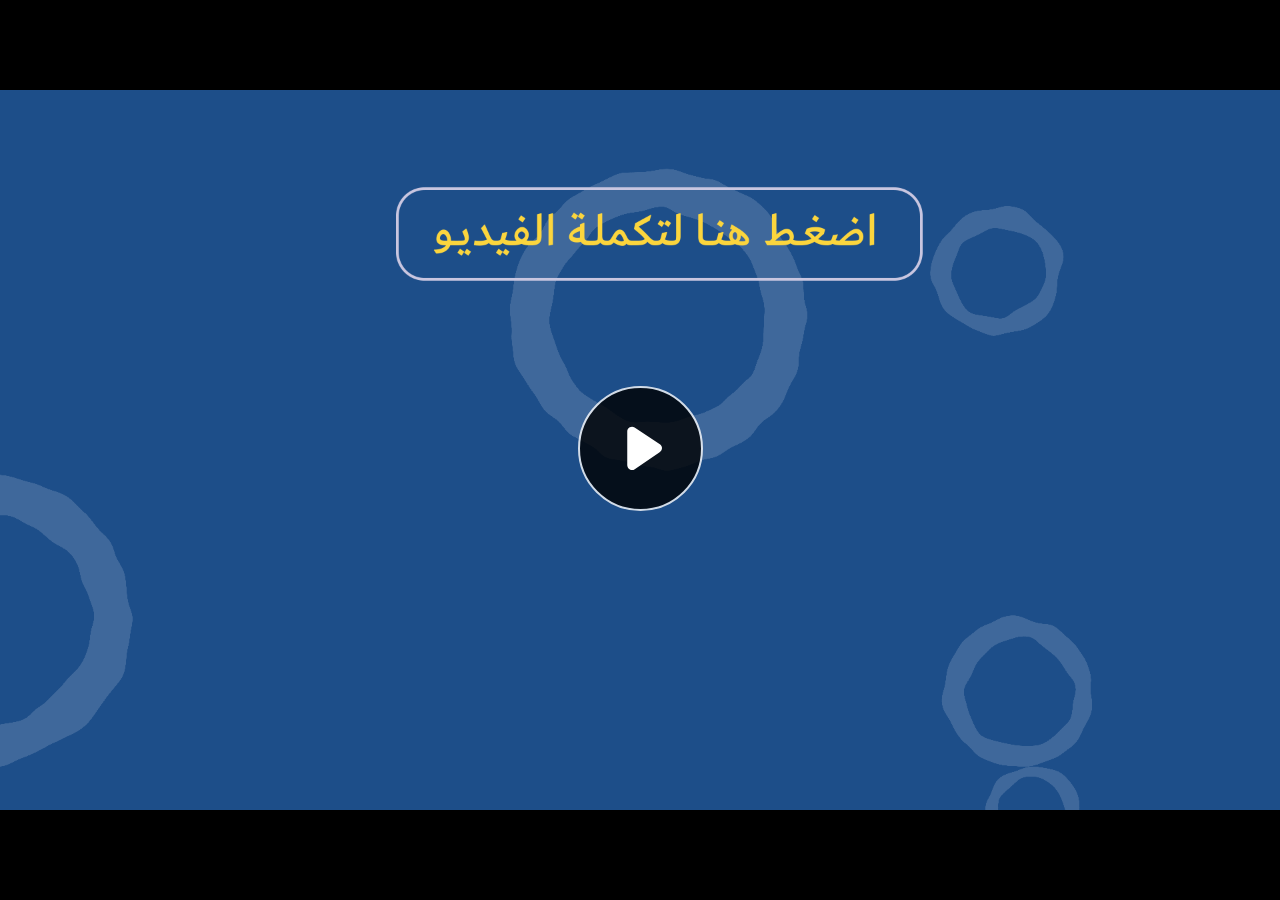
<file: index.html>
﻿<!doctype html>
<html lang="en-US">
<head>
  <meta charset="utf-8">
  <!-- Created using Storyline 360 - http://www.articulate.com  -->
  <!-- version: 3.77.30587.0 -->
  <title>EG.G12.EPHY.UA.T4.S3.2</title>
  <meta http-equiv="x-ua-compatible" content="IE=edge"/>
  <meta name="viewport" content="width=device-width,initial-scale=1,user-scalable=no,shrink-to-fit=no,minimal-ui"/>
  <meta name="apple-mobile-web-app-capable" content="yes"/>
  <style>
    html, body { height: 100%; padding: 0; margin: 0 }
    #app { height: 100%; width: 100%; }
  </style>

  <script>
    window.DS = {};
    window.globals = {
      DATA_PATH_BASE: '',
      HAS_FRAME: true,
      HAS_SLIDE: true,

      lmsPresent: false,
      tinCanPresent: false,
      cmi5Present: false,
      aoSupport: false,
      scale: 'noscale',
      captureRc: false,
      browserSize: 'optimal',
      bgColor: '#282828',
      features: 'AccessibleVideo,ConnectionMessages,DropIn1,DropIn2,FullScreenToggle,LayerPresentAsDialog,MultipleQuizTracking,PlayerSpeedControl,StreamingVideo,UpdatedThemeEditor,UseAudioElement,VideoSync',
      themeName: 'unified',
      preloaderColor: '#FFFFFF',
      suppressAnalytics: false,
      productChannel: 'stable',
      publishSource: 'storyline',
      aid: 'aid|5ff8f478-fa2e-4eea-bc94-3aef37e8aca6',
      cid: 'fa3e609a-e48a-4b1d-9262-ae1dcd421d5b',
      playerVersion: '3.77.30587.0',
      publishTimestamp: '2024-02-21T16:42:28.3071920Z',
      maxIosVideoElements: 10,
      connectionSettings: { message: 'You%20are%20offline.%20Trying%20to%20reconnect...', useDarkTheme: false, mode: 'disabled' },

      
      parseParams: function(qs) {
        if (window.globals.parsedParams != null) {
          return window.globals.parsedParams;
        }
        qs = (qs || window.location.search.substr(1)).split('+').join(' ');
        var params = {},
            tokens,
            re = /[?&]?([^=]+)=([^&]*)/g;

        while (tokens = re.exec(qs)) {
          params[decodeURIComponent(tokens[1]).trim()] =
            decodeURIComponent(tokens[2]).trim();
        }
        window.globals.parsedParams = params;
        return params;
      }

    };
  </script>
  <script>
    var isIe11 = ('ActiveXObject' in window || window.MSBlobBuilder != null)
      && window.msCrypto != null && !window.ActiveXObject;
    if (isIe11) {
      window.globals.unsupportedBrowser = true;
      document.write(atob('[base64]'));
    }
  </script>
  
  <script>window.THREE = { };</script>
  
</head>
<body style="background: #282828" class="cs-HTML theme-unified">
  <!-- 360 -->
  <script>!function(){var e,i=/iPhone/i,o=/iPod/i,n=/iPad/i,t=/\biOS-universal(?:.+)Mac\b/i,r=/\bAndroid(?:.+)Mobile\b/i,a=/Android/i,d=/(?:SD4930UR|\bSilk(?:.+)Mobile\b)/i,p=/Silk/i,l=/Windows Phone/i,u=/\bWindows(?:.+)ARM\b/i,b=/BlackBerry/i,s=/BB10/i,c=/Opera Mini/i,f=/\b(CriOS|Chrome)(?:.+)Mobile/i,h=/Mobile(?:.+)Firefox\b/i,v=function(e){return void 0!==e&&"MacIntel"===e.platform&&"number"==typeof e.maxTouchPoints&&e.maxTouchPoints>1&&"undefined"==typeof MSStream};e=function(e){var m={userAgent:"",platform:"",maxTouchPoints:0};e||"undefined"==typeof navigator?"string"==typeof e?m.userAgent=e:e&&e.userAgent&&(m={userAgent:e.userAgent,platform:e.platform,maxTouchPoints:e.maxTouchPoints||0}):m={userAgent:navigator.userAgent,platform:navigator.platform,maxTouchPoints:navigator.maxTouchPoints||0};var g=m.userAgent,y=g.split("[FBAN");void 0!==y[1]&&(g=y[0]),void 0!==(y=g.split("Twitter"))[1]&&(g=y[0]);var A=function(e){return function(i){return i.test(e)}}(g),w={apple:{phone:A(i)&&!A(l),ipod:A(o),tablet:!A(i)&&(A(n)||v(m))&&!A(l),universal:A(t),device:(A(i)||A(o)||A(n)||A(t)||v(m))&&!A(l)},amazon:{phone:A(d),tablet:!A(d)&&A(p),device:A(d)||A(p)},android:{phone:!A(l)&&A(d)||!A(l)&&A(r),tablet:!A(l)&&!A(d)&&!A(r)&&(A(p)||A(a)),device:!A(l)&&(A(d)||A(p)||A(r)||A(a))||A(/\bokhttp\b/i)},windows:{phone:A(l),tablet:A(u),device:A(l)||A(u)},other:{blackberry:A(b),blackberry10:A(s),opera:A(c),firefox:A(h),chrome:A(f),device:A(b)||A(s)||A(c)||A(h)||A(f)},any:!1,phone:!1,tablet:!1};return w.any=w.apple.device||w.android.device||w.windows.device||w.other.device,w.phone=w.apple.phone||w.android.phone||w.windows.phone,w.tablet=w.apple.tablet||w.android.tablet||w.windows.tablet,w}(),"object"==typeof exports&&"undefined"!=typeof module?module.exports=e:"function"==typeof define&&define.amd?define((function(){return e})):this.isMobile=e}();
    window.isMobile.apple.tablet = window.isMobile.apple.tablet ||
      (navigator.platform === 'MacIntel' && navigator.maxTouchPoints > 1);
    window.isMobile.apple.device = window.isMobile.apple.device || window.isMobile.apple.tablet;
    window.isMobile.tablet = window.isMobile.tablet || window.isMobile.apple.tablet;
    window.isMobile.any = window.isMobile.any || window.isMobile.apple.tablet;
  </script>

  <div id="focus-sink" tabindex="-1"></div>

  <div id="preso"></div>
  <script>
    (function() {

      var classTypes = [ 'desktop', 'mobile', 'phone', 'tablet' ];

      var addDeviceClasses = function(prefix, testObj) {
        var curr, i;
        for (i = 0; i < classTypes.length; i++) {
          curr = classTypes[i];
          if (testObj[curr]) {
            document.body.classList.add(prefix + curr);
          }
        }
      };

      var params = window.globals.parseParams(),
          isDevicePreview = params.devicepreview === '1',
          isPhoneOverride = params.deviceType === 'phone' || (isDevicePreview && params.phone == '1'),
          isTabletOverride = (params.deviceType === 'tablet' || isDevicePreview) && !isPhoneOverride,
          isMobileOverride = isPhoneOverride || isTabletOverride;

      var deviceView = {
        desktop: !window.isMobile.any && !isMobileOverride,
        mobile: window.isMobile.any || isMobileOverride,
        phone: isPhoneOverride || (window.isMobile.phone && !isTabletOverride),
        tablet: isTabletOverride || window.isMobile.tablet
      };

      window.globals.deviceView = deviceView;
      window.isMobile.desktop = !window.isMobile.any;
      window.isMobile.mobile = window.isMobile.any;

      addDeviceClasses('view-', deviceView);

    })();
  </script>
  
  <script src='story_content/user.js' type=text/javascript></script>
  <div class="slide-loader"></div>

  <script>
    var doc = document, loader = doc.body.querySelector('.slide-loader'); [ 1, 2, 3 ].forEach(function(n) { var d = doc.createElement('div'); d.style.backgroundColor = window.globals.preloaderColor; d.classList.add('mobile-loader-dot'); d.classList.add('dot' + n); loader.appendChild(d); });
  </script>

  <div class="mobile-load-title-overlay" style="display: none">
    <div class="mobile-load-title">EG.G12.EPHY.UA.T4.S3.2</div>
  </div>

  <div class="mobile-chrome-warning"></div>

  
<style>
  .warn-connection-dialog {
    display: none;
    background: transparent;
    pointer-events: none;
    position: fixed;
    left: 0;
    top: 0;
    width: 100%;
    height: 100%;
    z-index: 999;
  }

  .warn-connection-content {
    border-radius: 4px;
    background: white;
    border: 1px solid #E7E7E7;
    color: #333333;
    box-shadow: 0 2px 4px rgba(0, 0, 0, 0.25);
    transition: all 150ms ease-out;
    position: absolute;
    white-space: nowrap;
  }

  .view-phone.is-landscape .warn-connection-content {
    left: 23px;
    bottom: 23px;
  }

  .view-tablet.is-landscape .warn-connection-content {
    left: 50%;
    top: 20px;
    transform: translateX(-50%);
  }

  .is-portrait .warn-connection-content {
    transform: translate(-50%, calc(-100% - 15px));
  }

  .warn-connection-content p {
    display: inline-block;
    margin: 0 8px 0 0;
    line-height: 33px;
    font-size: 11px;
  }

  .warn-connection-content svg {
    position: relative;
    vertical-align: middle;
    margin: 0 2px 2px 8px;
  }

  .view-desktop .warn-connection-content {
    left: 1.5em;
    bottom: 1.5em;
  }

  .view-desktop .warn-connection-content p {
    font-size: 1.1em;
  }

  .is-offline .warn-connection-dialog {
    display: block;
  }

  .is-offline .cs-panel * {
    pointer-events: none !important;
  }

  .is-offline .cs-panel {
    pointer-events: all !important;
  }

  .is-offline #nav-controls * {
    pointer-events: none !important;
  }

  .is-offline #nav-controls {
    pointer-events: all !important;
  }
</style>

<div class="warn-connection-dialog">
  <div class="warn-connection-content">
    <svg width="17" height="15" viewBox="0 0 17 15" xmlns="http://www.w3.org/2000/svg">
      <path fill="#8F0000" stroke="white" d="M16.07,12.98 L15.88,12.23 L9.51,1.21 C8.97,0.26,7.6,0.26,7.06,1.21 L0.69,12.23 C0.15,13.16,0.81,14.36,1.91,14.36 H14.65 C15.47,14.36,16.05,13.7,16.07,12.98 Z"/>
      <path fill="white" stroke="white" d="M8.58,5.5 C8.35,5.28,8.5,5.35,8.21,5.32 C8.09,5.35,7.97,5.49,7.96,5.67 C7.97,5.79,7.98,5.92,7.98,6.04 L7.98,6.04 C7.99,6.17,8,6.31,8.01,6.43 L8.01,6.44 C8.03,6.92,8.06,7.41,8.09,7.9 L8.09,7.9 C8.12,8.39,8.14,8.88,8.17,9.37 C8.17,9.39,8.18,9.42,8.2,9.44 C8.23,9.46,8.25,9.47,8.28,9.47 C8.31,9.47,8.34,9.46,8.35,9.44 C8.37,9.43,8.38,9.4,8.39,9.35 L8.39,9.34 C8.39,9.24,8.4,9.15,8.4,9.05 L8.4,9.05 C8.41,8.96,8.41,8.86,8.42,8.75 C8.43,8.44,8.45,8.12,8.47,7.81 L8.47,7.81 C8.49,7.49,8.51,7.18,8.53,6.87 C8.55,6.46,8.56,6.05,8.59,5.64 L8.6,5.62 C8.6,5.57,8.59,5.53,8.58,5.5 L8.21,5.32 Z"/>
      <circle fill="white" stroke="white" cx="8.3" cy="11.35" r="0.3"/>
    </svg>
    <p>You are offline. Trying to reconnect...</p>
  </div>
</div>

<script>
  (function() {
    window.DS.connection = {
      warningShown: false,
      assets: {},
      loadingAssetGroup: false,
      retryDelay: 500
    };

    var connectionSettings = window.globals.connectionSettings || {};

    // The `window.globals.features` variable must be set in `webpack.dev.config` when testing locally - it is not enough
    // to have it in the data - but it must be set there as well.
    var useConnectionMessages = window.AbortController != null &&
      window.location.protocol != 'file:' &&
      window.globals.features.indexOf('ConnectionMessages') != -1 &&
      connectionSettings.mode === 'normal';

    window.DS.connection.useConnectionMessages = useConnectionMessages

    var assetCount = 0;
    var checkLoadedId;


    if (useConnectionMessages && connectionSettings != null) {
      var contentEl = document.querySelector('.warn-connection-content');
      var messageEl = contentEl.querySelector('p')

      if (connectionSettings.useDarkTheme) {
        contentEl.style.borderColor = '#BABBBA';
        contentEl.style.backgroundColor = '#282828';
        contentEl.style.color = '#FFFFFF';
      }

      if (connectionSettings.message != null) {
        messageEl.textContent = window.decodeURIComponent(connectionSettings.message);
      }
    }

    function checkAssetsReady() {
      for (var i in DS.connection.assets) {
        if (!DS.connection.assets[i].success) {
          return false;
        }
      }
      return true;
    }

    function stopAssetGroup() {
      if (!useConnectionMessages) { return; }

      assetCount = 0;

      DS.connection.oldAssetGroup = DS.connection.assets;
      DS.connection.assets = {};
      DS.connection.loadingAssetGroup = false;
      clearInterval(checkLoadedId);
    }

    function startAssetGroup() {
      if (!useConnectionMessages) { return; }
      var ticks = 0;
      clearInterval(checkLoadedId);
      checkLoadedId = setInterval(function() {
        var loaded = 0;
        if (assetCount === 0 && loaded === 0) {
          clearInterval(checkLoadedId);
          return;
        }

        for (var i in DS.connection.assets) {
          if (DS.connection.assets[i].success) {
            loaded++;
          }
        }

        if (assetCount === loaded && checkAssetsReady()) {
          for (var i in DS.connection.assets) {
            if (DS.connection.assets[i].action) {
              DS.connection.assets[i].action();
            }
          }
          hideWarning();
          stopAssetGroup();
        }
      }, 100)
    }

    function requiredAsset(url, action, retry, type) {
      if (!useConnectionMessages) { return; }
      if (DS.connection.assets[url]) { return; }

      DS.connection.assets[url] = {
        success: false, action: action, retry: retry, type: type
      };
      assetCount = Object.keys(DS.connection.assets).length;
      if (!DS.connection.loadingAssetGroup) {
        startAssetGroup();
      }
      DS.connection.loadingAssetGroup = true;
    }

    function assetLoaded(url) {
      if (!useConnectionMessages) { return; }
      if (DS.connection.assets[url]) {
        DS.connection.assets[url].success = true;
      }
    }

    function assetFailed(url) {
      if (!useConnectionMessages) { return; }
      if (!DS.connection.assets[url]) {
        if (/\.js$/.test(url) && url.indexOf('transcripts') === -1) {
          setTimeout(function() {
            if (DS.connection.lastSlideLoaded != null) {
              DS.connection.lastSlideLoaded();
            }
          }, DS.connection.retryDelay);
        }
        return;
      }
      if (!DS.connection.warningShown) { showWarning(); }
      if (DS.connection.assets[url].retry) {
        setTimeout(function() {
          if (!DS.connection.assets[url].success) {
            DS.connection.assets[url].retry()
          }
        }, DS.connection.retryDelay);
      }
    }

    function hideWarning() {
      document.body.classList.remove('is-offline');
      DS.connection.warningShown = false;
    }
    DS.connection.hideWarning = hideWarning

    function showWarning(btn) {
      document.body.classList.add('is-offline')
      DS.connection.warningShown = true;
      updateWarningPosition();
    }

    function updateWarningPosition() {
      if (!DS.connection.warningShown) {
        return;
      }

      var isPortrait = document.body.classList.contains('is-portrait');
      var warningEl = document.querySelector('.warn-connection-content');

      if (isPortrait) {
        var slide = document.querySelector('.primary-slide');
        var slideRect = slide.getBoundingClientRect();

        warningEl.style.top = `${slideRect.top}px`
        warningEl.style.left = `${slideRect.left + slideRect.width / 2}px`
      } else {
        warningEl.style.top = null;
        warningEl.style.left = null;
      }

      window.requestAnimationFrame(updateWarningPosition);
    }

    // these will all be noops if the feature flag isn't set in
    // the data and `window.globals.features`
    DS.connection.requiredAsset = requiredAsset;
    DS.connection.assetLoaded = assetLoaded;
    DS.connection.assetFailed = assetFailed;
    DS.connection.stopAssetGroup = stopAssetGroup;
    DS.connection.startAssetGroup = startAssetGroup;
  })();
</script>


  <script>
    
    if (window.autoSpider && window.vInterfaceObject) {
      document.querySelector('.mobile-load-title-overlay').style.display = 'none';
    }
  </script>

  

  <link rel="stylesheet" href="html5/data/css/output.min.css" data-noprefix/>
</body>
<script src="html5/lib/scripts/bootstrapper.min.js"></script>
</html>
</file>
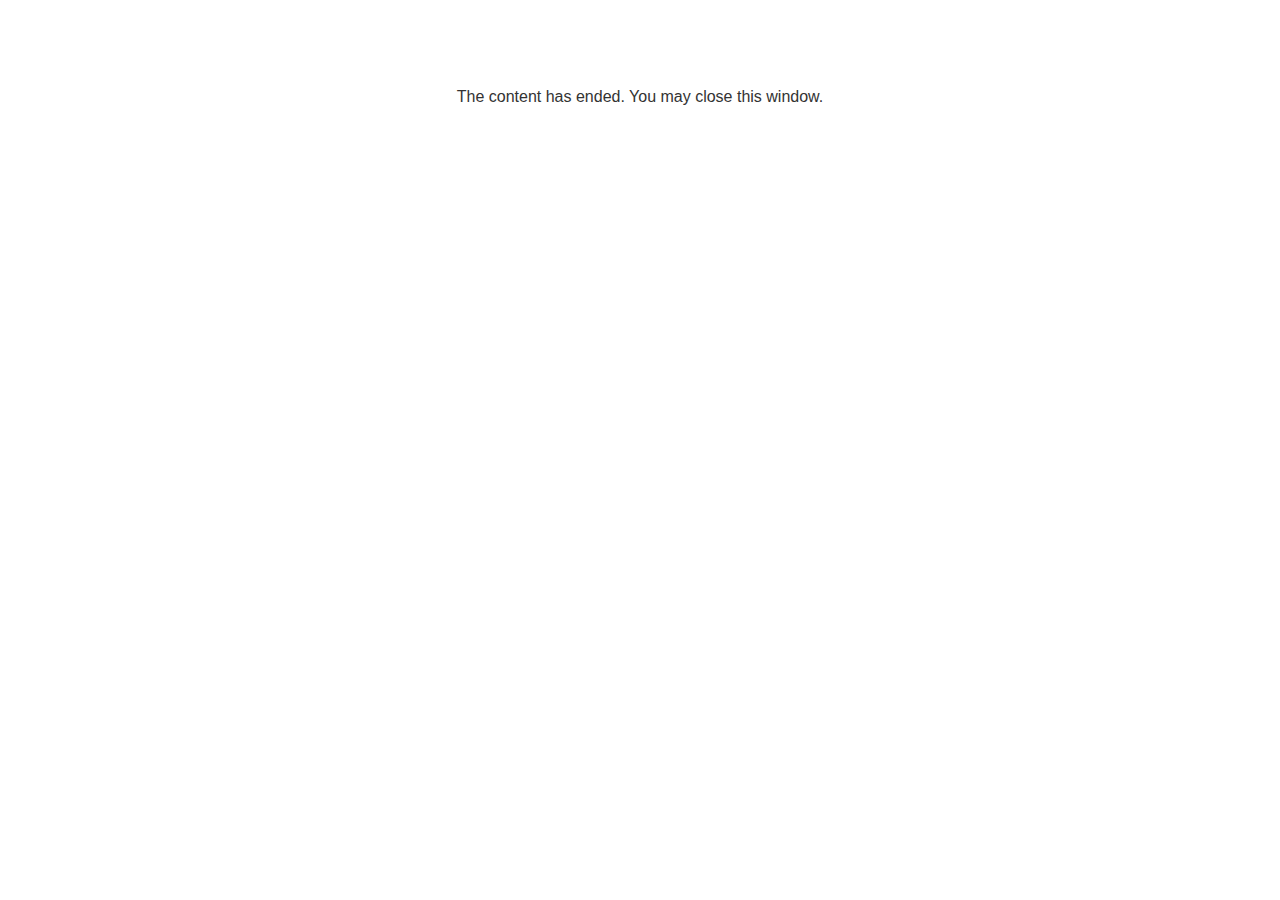
<file: lms/goodbye.html>
<!doctype html>
<html>
<body style="background-color: #ffffff;">

<p role="alert" style="color: #333333;font-family: Lato, articulate, tahoma, arial;font-size: medium;text-align: center;">
<br><br><br><br>
The content has ended. You may close this window.
</p>

</body>
</html>
</file>
<file: html5/data/css/output.min.css>
@font-face {
  font-family: 'LatoBold Charset1_ Bold15D52CD9';
  src: url('[data-uri]');
  font-style: normal;
  font-weight: normal;
}
@font-face {
  font-family: 'Lato Charset1_ 5gPxGtCAC8D94AAB';
  src: url('[data-uri]');
  font-style: normal;
  font-weight: normal;
}
@font-face {
  font-family: 'Dubai Charset1_ 6O3jRPC91D32CF2';
  src: url('[data-uri]');
  font-style: normal;
  font-weight: normal;
}
@font-face {
  font-family: 'Dubai Medium Charset1_ 675AFE64';
  src: url('[data-uri]');
  font-style: normal;
  font-weight: normal;
}
@font-face {
  font-family: 'DubaiBold Charset1_Bold3F41C106';
  src: url('[data-uri]');
  font-style: normal;
  font-weight: normal;
}
@font-face {
  font-family: 'Dubai Charset0_v8wz5Y8k741D6E07';
  src: url('[data-uri]');
  font-style: normal;
  font-weight: normal;
}
@font-face {
  font-family: 'Dubai Medium Charset0_v389EBE1D';
  src: url('[data-uri]');
  font-style: normal;
  font-weight: normal;
}
@font-face {
  font-family: 'DubaiBold Charset0_BoldD2773439';
  src: url('[data-uri]');
  font-style: normal;
  font-weight: normal;
}
.cs-HTML {
  background: rgba(40, 40, 40, 1);
}
.cs-npnxnanbnsnfns00000000001 .cs-infopanel  {
  box-shadow: 0 1px 0 rgba(0, 0, 0, 0);
  background: rgba(255, 255, 255, 1);
}
.cs-npnxnanbnsnfns00000000001 .cs-infopanel .cs-link {
  color: rgba(186, 187, 186, 1);
}
.cs-npnxnanbnsnfns00000000001 .cs-infopanel .cs-link:hover {
  color: rgba(255, 255, 255, 1);
}
.cs-npnxnanbnsnfns00000000001 .cs-infopanel .cs-name {
  color: rgba(68, 68, 68, 1);
}
.cs-npnxnanbnsnfns00000000001 .cs-infopanel .cs-title {
  color: rgba(153, 153, 153, 1);
}
.cs-npnxnanbnsnfns00000000001 .cs-infopanelpopup  {
  box-shadow: 0 1px 0 rgba(0, 0, 0, 0);
  background: rgba(0, 0, 0, 0);
}
.cs-npnxnanbnsnfns00000000001 .cs-infopanelpopup .cs-link {
  color: rgba(255, 0, 0, 1);
}
.cs-npnxnanbnsnfns00000000001 .cs-infopanelpopup .cs-link:hover {
  color: rgba(255, 255, 255, 1);
}
.cs-npnxnanbnsnfns00000000001 .cs-infopanelpopup .cs-name {
  color: rgba(255, 255, 255, 1);
}
.cs-npnxnanbnsnfns00000000001 .cs-infopanelpopup .cs-bio {
  color: rgba(186, 187, 186, 1);
}
.cs-npnxnanbnsnfns00000000001 .cs-timer  {
  color: rgba(186, 187, 186, 1);
}
.cs-npnxnanbnsnfns00000000001 .cs-duration stop:first-child {
  stop-color: rgba(60, 60, 60, 1);
}
.cs-npnxnanbnsnfns00000000001 .cs-duration stop:last-child {
  stop-color: rgba(60, 60, 60, 1);
}
.cs-npnxnanbnsnfns00000000001 .cs-elapsed stop:first-child {
  stop-color: rgba(254, 227, 71, 1);
}
.cs-npnxnanbnsnfns00000000001 .cs-elapsed stop:last-child {
  stop-color: rgba(254, 227, 71, 1);
}
.cs-npnxnanbnsnfns00000000001 .cs-timer .cs-pie .cs-innerstroke {
  stroke: rgba(199, 199, 199, 1);
}
.cs-npnxnanbnsnfns00000000001 .cs-timer .cs-pie .cs-innerborder {
  stroke: rgba(255, 255, 255, 1);
}
.cs-npnxnanbnsnfns00000000001 .cs-window  {
  box-shadow: 0 8px 5px rgba(0, 0, 0, 0.2);
  border-color: rgba(49, 99, 0, 0);
  background: rgba(33, 33, 33, 1);
  color: rgba(248, 248, 248, 1);
}
.cs-npnxnanbnsnfns00000000001 .cs-window .cs-diva {
  border-color: rgba(78, 78, 78, 1);
}
.cs-npnxnanbnsnfns00000000001 .cs-window .cs-divb {
  border-color: rgba(78, 78, 78, 0);
}
.cs-npnxnanbnsnfns00000000001 .cs-editor .cs-editor-slide {
  color: rgba(226, 226, 226, 1);
}
.cs-npnxnanbnsnfns00000000001 .cs-editor .cs-editor-html {
  color: rgba(186, 187, 186, 1);
}
.cs-npnxnanbnsnfns00000000001 .cs-editor .cs-editor-button {
  text-shadow: 0 1px 0 rgba(0, 0, 0, 0);
  color: rgba(255, 255, 255, 1);
  border-color: rgba(211, 211, 211, 1);
  background: rgba(34, 34, 34, 1);
}
.cs-npnxnanbnsnfns00000000001 .cs-editor .cs-editor-button:hover {
  background: rgba(68, 68, 68, 1);
}
.cs-npnxnanbnsnfns00000000001 .cs-editor .cs-editor-button:active {
  background: rgba(68, 68, 68, 1);
}
.cs-npnxnanbnsnfns00000000001 .cs-listitem  {
  color: rgba(186, 187, 186, 1);
  border-color: none;
  border: 1px solid transparent;
}
.cs-npnxnanbnsnfns00000000001 .cs-listitem:hover {
  background: rgba(255, 255, 255, 0.06);
  border-color: rgba(108, 108, 108, 1) !important;
  border-width: 1px;
  border-radius: 2px;
  border-style: solid;
  box-sizing: border-box;
}
.cs-npnxnanbnsnfns00000000001 .cs-listitem.hover {
  background: rgba(255, 255, 255, 0.06);
  border-color: rgba(108, 108, 108, 1) !important;
  border-width: 1px;
  border-radius: 2px;
  border-style: solid;
  box-sizing: border-box;
}
.cs-npnxnanbnsnfns00000000001 .cs-glossary  {
  color: rgba(186, 187, 186, 1);
}
.cs-npnxnanbnsnfns00000000001 .cs-glossary .cs-scrolling-panel {
  background: rgba(0, 0, 0, 0);
}
.cs-npnxnanbnsnfns00000000001 .cs-glossary .cs-term.cs-selected .cs-choice-list-trigger {
  color: rgba(255, 255, 255, 1);
  background: rgba(255, 255, 255, 1);
}
.cs-npnxnanbnsnfns00000000001 .cs-glossary .cs-term.cs-selected .cs-choice-list-trigger:focus {
  color: rgba(255, 255, 255, 1);
  background: rgba(255, 255, 255, 1);
}
.cs-npnxnanbnsnfns00000000001 .cs-glossary .cs-term:hover .cs-choice-list-trigger {
  background: rgba(186, 187, 186, 1);
}
.cs-npnxnanbnsnfns00000000001 .cs-glossary .cs-term.hover .cs-choice-list-trigger {
  background: rgba(186, 187, 186, 1);
}
.cs-npnxnanbnsnfns00000000001 .cs-glossary .cs-term .cs-choice-list-trigger:focus {
  background: rgba(186, 187, 186, 1);
}
.cs-npnxnanbnsnfns00000000001 .cs-glossary .cs-diva {
  border-color: rgba(0, 0, 0, 0);
}
.cs-npnxnanbnsnfns00000000001 .cs-glossary .cs-divb {
  border-color: rgba(0, 0, 0, 0);
}
.cs-npnxnanbnsnfns00000000001 .cs-glossary .cs-divc {
  border-color: rgba(0, 0, 0, 0);
}
.cs-npnxnanbnsnfns00000000001 .cs-glossary .cs-heading {
  color: rgba(248, 248, 248, 1);
  font-weight: 700;
}
.note-content p span {
  color: rgba(186, 187, 186, 1);
  line-height: 1.4em;
  font-size: 103.769%;
}
.cs-npnxnanbnsnfns00000000001 .cs-resource .cs-separator {
  border-color: rgba(0, 0, 0, 0);
}
.cs-npnxnanbnsnfns00000000001 .cs-outline  {
  color: rgba(45, 45, 45, 1);
}
.cs-npnxnanbnsnfns00000000001 .cs-outline .cs-diva {
  border-color: rgba(0, 0, 0, 0);
}
.cs-npnxnanbnsnfns00000000001 .cs-outline .cs-divb {
  border-color: rgba(0, 0, 0, 0);
}
.cs-npnxnanbnsnfns00000000001 .cs-outline .cs-divc {
  border-color: rgba(0, 0, 0, 0);
}
.cs-npnxnanbnsnfns00000000001 .cs-outline .cs-search-filter:hover {
  color: rgba(0, 0, 0, 0);
}
.cs-npnxnanbnsnfns00000000001 .cs-outline .cs-search-filter.hover {
  color: rgba(0, 0, 0, 0);
}
.cs-npnxnanbnsnfns00000000001 .cs-transcript  {
  color: rgba(255, 255, 255, 1);
}
.cs-npnxnanbnsnfns00000000001 .cs-transcript .cs-div {
  border-color: rgba(0, 0, 0, 0);
}
.cs-npnxnanbnsnfns00000000001 .cs-tabs:not(.topmenu-item) {
  color: rgba(248, 248, 248, 1);
}
.cs-npnxnanbnsnfns00000000001 .cs-tabs .cs-inner-button:not(.topmenu-item) {
  text-shadow: 0 1px 0 rgba(0, 0, 0, 0);
}
.cs-npnxnanbnsnfns00000000001 .cs-tabs:hover:not(.topmenu-item) {
  color: rgba(248, 248, 248, 1);
}
.cs-npnxnanbnsnfns00000000001 .cs-tabs.cs-selected {
  background: rgba(0, 0, 0, 0);
  color: rgba(248, 248, 248, 1);
}
.cs-npnxnanbnsnfns00000000001 .cs-seekcontrol  {
  background: rgba(0, 0, 0, 0);
  border-color: rgba(0, 0, 0, 0);
}
.cs-npnxnanbnsnfns00000000001 .cs-seekcontrol .cs-button:hover .cs-icon {
  fill: rgba(255, 255, 255, 1);
}
.cs-npnxnanbnsnfns00000000001 .cs-seekcontrol .cs-button.hover .cs-icon {
  fill: rgba(255, 255, 255, 1);
}
.cs-npnxnanbnsnfns00000000001 .cs-seekcontrol .cs-button .cs-icon-shadow {
  fill: rgba(0, 0, 0, 0);
}
.cs-npnxnanbnsnfns00000000001 .cs-seekcontrol .cs-button .cs-icon {
  fill: rgba(180, 180, 180, 1);
}
.cs-npnxnanbnsnfns00000000001 .cs-seekcontrol .cs-seek .cs-fill {
  background: rgba(255, 255, 255, 0.6);
}
.cs-npnxnanbnsnfns00000000001 .cs-seekcontrol .cs-seek {
  background: rgba(108, 108, 108, 1);
  border-color: rgba(0, 0, 0, 0);
}
.cs-npnxnanbnsnfns00000000001 .cs-searchinput .cs-input {
  color: rgba(186, 187, 186, 1);
  border-color: rgba(0, 0, 0, 0);
  background: rgba(255, 255, 255, 0.06);
}
.cs-npnxnanbnsnfns00000000001 .cs-searchinput .cs-input:focus {
  color: rgba(248, 248, 248, 1);
  background: rgba(41, 41, 41, 1);
}
.cs-npnxnanbnsnfns00000000001 .cs-searchinput .cs-input:hover {
  box-shadow: inset 0 0 1px 0 rgba(69, 126, 19, 0);
}
.cs-npnxnanbnsnfns00000000001 .cs-searchinput .cs-input.hover {
  box-shadow: inset 0 0 1px 0 rgba(69, 126, 19, 0);
}
.cs-npnxnanbnsnfns00000000001 .cs-searchinput .cs-button .cs-icon {
  fill: rgba(186, 187, 186, 1);
}
.cs-npnxnanbnsnfns00000000001 .cs-searchinput .cs-button:hover {
  fill: rgba(63, 133, 0, 1);
}
.cs-npnxnanbnsnfns00000000001 .cs-searchinput .cs-button.hover {
  fill: rgba(63, 133, 0, 1);
}
.cs-npnxnanbnsnfns00000000001 .cs-menu  {
  box-shadow: 0 1px 0 rgba(0, 0, 0, 0);
  background: rgba(33, 33, 33, 1);
}
.cs-npnxnanbnsnfns00000000001 .cs-topmenu-item.active .cs-tab {
  background: rgba(33, 33, 33, 1);
}
.cs-npnxnanbnsnfns00000000001 .cs-logo  {
  box-shadow: 0 1px 0 rgba(37, 75, 0, 1);
  background: rgba(255, 255, 255, 0);
}
.cs-npnxnanbnsnfns00000000001 .cs-checkbox  {
  color: rgba(255, 255, 255, 1);
}
.cs-npnxnanbnsnfns00000000001 .cs-checkbox:hover {
  border-color: rgba(175, 221, 130, 1);
}
.cs-npnxnanbnsnfns00000000001 .cs-checkbox.hover {
  border-color: rgba(175, 221, 130, 1);
}
.cs-npnxnanbnsnfns00000000001 .cs-checkbox .cs-box {
  color: rgba(255, 255, 255, 1);
  border-color: rgba(42, 83, 0, 1);
}
.cs-npnxnanbnsnfns00000000001 .cs-checkbox .cs-box:checked::after {
  color: rgba(43, 196, 0, 1);
}
.cs-npnxnanbnsnfns00000000001 .cs-button  {
  text-shadow: 0 1px 0 rgba(0, 0, 0, 0);
  color: rgba(186, 187, 186, 1);
  border-color: rgba(0, 0, 0, 0);
  background: rgba(0, 0, 0, 0);
  box-shadow: 0 1px 0 rgba(0, 0, 0, 0);
}
.cs-npnxnanbnsnfns00000000001 .cs-button .cs-icon {
  fill: rgba(186, 187, 186, 1);
}
.cs-npnxnanbnsnfns00000000001 .cs-button .cs-icon-shadow {
  fill: rgba(0, 0, 0, 0);
}
.cs-npnxnanbnsnfns00000000001 .cs-button:hover {
  background: rgba(248, 248, 248, 1);
}
.cs-npnxnanbnsnfns00000000001 .cs-button.hover {
  background: rgba(248, 248, 248, 1);
}
.cs-npnxnanbnsnfns00000000001 .cs-button:active {
  background: rgba(0, 0, 0, 0);
}
.cs-npnxnanbnsnfns00000000001 .cs-button.cs-disabled:hover {
  background: rgba(0, 0, 0, 0);
}
.cs-npnxnanbnsnfns00000000001 .cs-button.cs-disabled.hover {
  background: rgba(0, 0, 0, 0);
}
.cs-npnxnanbnsnfns00000000001 .cs-button.cs-disabled:active {
  background: rgba(0, 0, 0, 0);
}
.cs-npnxnanbnsnfns00000000001 .cs-button.cs-volume:hover {
  background: rgba(0, 0, 0, 0);
}
.cs-npnxnanbnsnfns00000000001 .cs-button.cs-volume.hover {
  background: rgba(0, 0, 0, 0);
}
.cs-npnxnanbnsnfns00000000001 .cs-button.cs-volume:active {
  background: rgba(0, 0, 0, 0);
}
.cs-npnxnanbnsnfns00000000001.cs-base  {
  color: rgba(186, 187, 186, 1);
  border-color: rgba(40, 40, 40, 1);
  background: rgba(40, 40, 40, 1);
}
.cs-npnxnanbnsnfns00000000001.cs-base .cs-separator .cs-diva {
  background: rgba(69, 69, 69, 1);
}
.cs-npnxnanbnsnfns00000000001.cs-base .cs-separator .cs-divb {
  background: rgba(0, 0, 0, 0);
}
.cs-npnxnanbnsnfns00000000001.cs-base .cs-topmenu-item.active .cs-tab {
  border-color: rgba(69, 69, 69, 1);
}
.cs-npnxnanbnsnfns00000000001.cs-base .cs-topmenu-item.active .cs-panel {
  border-color: rgba(69, 69, 69, 1);
}
.cs-npnxnanbnsnfns00000000001.cs-base .cs-left {
  background: rgba(33, 33, 33, 1);
}
.cs-npnxnanbnsnfns00000000001.cs-base .cs-area-primary .cs-slide-container {
  background: rgba(40, 40, 40, 1);
}
.cs-npnxnanbnsnfns00000000001.cs-base.cs-custom-theme .cs-brandhighlight-bg {
  background: rgba(79, 189, 244, 1) !important;
}
.cs-npnxnanbnsnfns00000000001.cs-base.cs-custom-theme .cs-brandhighlight-secondary-bg {
  background: rgba(255, 255, 255, 1) !important;
}
.cs-npnxnanbnsnfns00000000001.cs-base.cs-custom-theme .cs-brandhighlight-border {
  border-color: rgba(79, 189, 244, 1) !important;
}
.cs-npnxnanbnsnfns00000000001.cs-base.cs-custom-theme .cs-brandhighlight-text {
  color: rgba(79, 189, 244, 1) !important;
}
.cs-npnxnanbnsnfns00000000001.cs-base.cs-custom-theme .cs-brandhighlight-fill {
  fill: rgba(79, 189, 244, 1) !important;
}
.cs-npnxnanbnsnfns00000000001.cs-base.cs-custom-theme .cs-listitem.cs-selected {
  background-color: rgba(255, 255, 255, 0.06) !important;
}
.cs-npnxnanbnsnfns00000000001 .cs-volume::-moz-range-thumb {
  border-color: rgba(43, 85, 0, 1);
  box-shadow: inset 0 0 1px 0 rgba(43, 85, 0, 1);
  background: rgba(255, 255, 255, 1);
}
.cs-npnxnanbnsnfns00000000001 .cs-volume::-ms-thumb {
  border-color: rgba(43, 85, 0, 1);
  box-shadow: inset 0 0 1px 0 rgba(43, 85, 0, 1);
  background: rgba(255, 255, 255, 1);
}
.cs-npnxnanbnsnfns00000000001 .cs-volume::-webkit-slider-thumb {
  border-color: rgba(43, 85, 0, 1);
  box-shadow: inset 0 0 1px 0 rgba(43, 85, 0, 1);
  background: rgba(255, 255, 255, 1);
}
.cs-npnxnanbnsnfns00000000001 .cs-volume::-moz-range-track {
  border-color: rgba(66, 140, 1, 1);
  background: rgba(108, 108, 108, 1);
}
.cs-npnxnanbnsnfns00000000001 .cs-volume::-ms-track {
  border-color: rgba(66, 140, 1, 1);
  background: rgba(108, 108, 108, 1);
}
.cs-npnxnanbnsnfns00000000001 .cs-volume::-webkit-slider-runnable-track {
  border-color: rgba(66, 140, 1, 1);
  background: rgba(108, 108, 108, 1);
}
body.show-focus .tab-focus-box {
  box-shadow: 0 0 0 1px rgba(255, 255, 0, 1), 0 0 0 3px rgba(0, 32, 96, 1), 0 0 5px 5px rgba(255, 255, 0, 1);
  border-color: transparent;
  outline: 2px transparent solid;
}
.skipnav {
  box-shadow: 0 0 0 1px rgba(255, 255, 0, 1), 0 0 0 3px rgba(0, 32, 96, 1), 0 0 5px 5px rgba(255, 255, 0, 1);
  border-color: transparent;
  outline: 2px transparent solid;
}
.cs-npnxnanbnsnfns00000000001 .cs-listitem:hover {
  color: none;
}
.cs-npnxnanbnsnfns00000000001 .cs-listitem.hover {
  color: none;
}
.cs-npnxnanbnsnfns00000000001 .cs-listitem.cs-viewed {
  color: #BABBBA;
}
.cs-npnxnanbnsnfns00000000001 .cs-listitem {
  color: #BABBBA;
}
.cs-npnxnanbnsnfns00000000001 .cs-listitem:hover .cs-icon-carrot * {
  fill: none;
}
.cs-npnxnanbnsnfns00000000001 .cs-listitem.hover .cs-icon-carrot * {
  fill: none;
}
.cs-npnxnanbnsnfns00000000001 .cs-listitem .cs-icon-carrot {
  color: none;
  top: calc(3px);
}
.cs-npnxnanbnsnfns00000000001 .cs-listitem .cs-icon-carrot .cs-shadow {
  color: #F8F8F8;
}
.cs-npnxnanbnsnfns00000000001 .item-collapsible .is-scene {
  color: #F8F8F8 !important;
  font-weight: 700;
}
.cs-npnxnanbnsnfns00000000001 .is-scene .cs-icon-carrot * {
  color: #F8F8F8 !important;
  font-weight: 700;
}
.cs-npnxnanbnsnfns00000000001 .is-scene:not(.outline-links-collapse) > a {
  color: #F8F8F8;
}
.cs-npnxnanbnsnfns00000000001 .is-scene:not(.outline-links-collapse) .cs-icon-carrot * {
  fill: none !important;
  color: #F8F8F8 !important;
}
.cs-npnxnanbnsnfns00000000001 .tabs, .cs-npnxnanbnsnfns00000000001 .cs-logo {
  border-bottom: 1px solid rgba(108, 108, 108, 1);
}
.cs-npnxnanbnsnfns00000000001 .area-secondary-wrapper:after {
  background-image: url('[data-uri]');
  background-size: 100%;
}
.cs-npnxnanbnsnfns00000000001 .panel-footer {
  background: #212121;
}
.cs-npnxnanbnsnfns00000000001 #outline-search {
  background: rgba(255, 255, 255, 0.06);
  border-color: rgba(108, 108, 108, 1);
  border-width: 1px;
  border-style: solid;
}
.cs-npnxnanbnsnfns00000000001 .topmenu-panel #outline-search {
  background: #545454;
}
.cs-npnxnanbnsnfns00000000001 .search-icon circle, .cs-npnxnanbnsnfns00000000001 .search-icon path {
  stroke: #BABBBA;
}
.cs-npnxnanbnsnfns00000000001 #outline-search input[type   =search] {
  color: #F8F8F8;
}
.cs-npnxnanbnsnfns00000000001 #outline-search ::-webkit-input-placeholder {
  color: #BABBBA !important;
}
.cs-npnxnanbnsnfns00000000001 #outline-search :-ms-input-placeholder {
  color: #BABBBA !important;
}
.cs-npnxnanbnsnfns00000000001 #outline-search ::-moz-placeholder {
  color: #BABBBA !important;
  opacity: 1;
}
.cs-npnxnanbnsnfns00000000001 .cs-topmenu-item.active, body:not(.is-touchable-tablet) .cs-npnxnanbnsnfns00000000001 .cs-topmenu-item:hover {
  color: #F8F8F8;
}
.cs-npnxnanbnsnfns00000000001 .cs-topmenu-item.button-tapped {
  color: #F8F8F8;
}
.cs-npnxnanbnsnfns00000000001 .cs-topmenu-item.active .cs-tab, .cs-npnxnanbnsnfns00000000001 .cs-topmenu-item .cs-tab {
  background: transparent !important;
  border: none !important;
}
.cs-npnxnanbnsnfns00000000001 .top-tabs-drop-icon div {
  background: #BABBBA;
}
.cs-npnxnanbnsnfns00000000001 .cs-panel.topmenu-panel .panel-content, .cs-npnxnanbnsnfns00000000001 .top-tabs-drop {
  background: #212121;
}
.cs-npnxnanbnsnfns00000000001 .cs-topmenu-item.active .cs-panel {
  background: #212121;
}
.cs-npnxnanbnsnfns00000000001 .cs-menu.topmenu-panel, .cs-npnxnanbnsnfns00000000001 .top-tabs-drop {
  border: 1px solid rgba(69, 69, 69, 1) !important;
  border-radius: 3px;
}
.cs-npnxnanbnsnfns00000000001 .resources .resources-list a:hover {
  background: rgba(255, 255, 255, 0.06);
}
body:not(.is-touchable-tablet) .cs-npnxnanbnsnfns00000000001 .resources .resources-list a:hover {
  background: rgba(255, 255, 255, 0.06);
}
.cs-npnxnanbnsnfns00000000001 .resources .resources-list a.hover {
  background: rgba(255, 255, 255, 0.06);
}
body:not(.is-touchable-tablet) .cs-npnxnanbnsnfns00000000001 .resources .resources-list a.hover {
  background: rgba(255, 255, 255, 0.06);
}
.cs-npnxnanbnsnfns00000000001 .resources .resources-list a.button-tapped {
  background: rgba(255, 255, 255, 0.06);
}
.cs-npnxnanbnsnfns00000000001 .cs-icon path, .cs-npnxnanbnsnfns00000000001 .cs-icon rect, .cs-npnxnanbnsnfns00000000001 .cs-icon polygon, .cs-npnxnanbnsnfns00000000001 .menu-icon-wrapper.menu-icon-wrapper-hover path {
  fill: #BABBBA;
}
.cs-npnxnanbnsnfns00000000001 .cs-icon .icon-stroke-only {
  fill: none !important;
  stroke: #BABBBA !important;
}
body:not(.is-touchable-tablet) .cs-npnxnanbnsnfns00000000001 .cs-button:hover .cs-icon path, body:not(.is-touchable-tablet) .cs-npnxnanbnsnfns00000000001 .cs-button:hover .cs-icon rect, body:not(.is-touchable-tablet) .cs-npnxnanbnsnfns00000000001 .cs-button:hover .cs-icon polygon {
  fill: #F8F8F8;
}
body:not(.is-touchable-tablet) .cs-npnxnanbnsnfns00000000001 .cs-tabs:hover .search-icon circle, body:not(.is-touchable-tablet) .cs-npnxnanbnsnfns00000000001 .cs-tabs:hover .search-icon path {
  stroke: #F8F8F8;
}
.cs-npnxnanbnsnfns00000000001 .cs-button.button-tapped .cs-icon path, .cs-npnxnanbnsnfns00000000001 .cs-button.button-tapped .cs-icon rect, .cs-npnxnanbnsnfns00000000001 .cs-button.button-tapped .cs-icon polygon {
  fill: #F8F8F8;
}
body:not(.is-touchable-tablet) .cs-npnxnanbnsnfns00000000001 .cs-button:hover .cs-icon .icon-stroke-only {
  fill: none !important;
  stroke: #F8F8F8 !important;
}
.cs-npnxnanbnsnfns00000000001 .cs-button:button-tapped .cs-icon .icon-stroke-only {
  fill: none !important;
  stroke: #F8F8F8 !important;
}
.cs-npnxnanbnsnfns00000000001 .menu-icon-wrapper.menu-icon-wrapper-hover svg path {
  fill: #F8F8F8;
}
.floating-sidebar:not(.sidebar-closed) .cs-npnxnanbnsnfns00000000001 #hamburger .menu-icon-wrapper svg path {
  fill: #BABBBA;
}
.floating-sidebar:not(.sidebar-closed) .cs-npnxnanbnsnfns00000000001 #hamburger .menu-icon-wrapper.menu-icon-wrapper-hover svg path {
  fill: #F8F8F8;
}
.cs-npnxnanbnsnfns00000000001 .volume .btn:before {
  background-image: url('[data-uri]');
}
.cs-npnxnanbnsnfns00000000001 .volume-track {
  background: #6C6C6C;
}
.cs-npnxnanbnsnfns00000000001 .volume-icon circle {
  stroke: #BABBBA;
}
.cs-npnxnanbnsnfns00000000001 .cs-settings > .settings-panel {
  background: #212121;
  border: 1px solid rgba(69, 69, 69, 1) !important;
  border-radius: 3px;
}
.cs-npnxnanbnsnfns00000000001 .cs-settings > .panel-down-arrow {
  fill: #212121;
}
.cs-npnxnanbnsnfns00000000001 .switch-toggle .border {
  stroke: #7C7C7C;
}
.cs-npnxnanbnsnfns00000000001 .switch-toggle .thumb-off .thumb {
  fill: #A2A2A2;
}
.cs-npnxnanbnsnfns00000000001 .switch-toggle .thumb-on .track {
  fill: rgba(79, 189, 244, 1);
}
.cs-npnxnanbnsnfns00000000001 .switch-toggle .thumb-off .track {
  fill: rgba(255, 255, 255, 0.1);
}
.cs-npnxnanbnsnfns00000000001 .switch-label {
  color: #BABBBA;
}
.cs-npnxnanbnsnfns00000000001 .cs-panel .scrollarea-btn:after {
  background: rgba(179, 180, 179, 0.75);
}
.scrollarea-scrollbar:hover .scrollarea-btn:after, .scrollarea-scrollbar.highlight-scrollbar .scrollarea-btn:after {
  background: rgba(179, 180, 179, 0.75);
}
.floating-sidebar .sidebar-overlay {
  background: rgba(0, 0, 0, 0.85);
}
.cs-npnxnanbnsnfns00000000001 .overlay-message {
  background: rgba(0, 0, 0, 0.85);
}
.cs-npnxnanbnsnfns00000000001 .top-ui-bg, .cs-npnxnanbnsnfns00000000001 .bottom-ui-bg, .cs-npnxnanbnsnfns00000000001 .right-ui-bg, .cs-npnxnanbnsnfns00000000001 .left-ui-bg {
  background: rgba(40, 40, 40, 0.8);
}
.cs-npnxnanbnsnfns00000000001 .circle-progress-bg {
  fill: #282828;
}
.cs-npnxnanbnsnfns00000000001 .circle-progress-well {
  fill: #6C6C6C;
}
.cs-npnxnanbnsnfns00000000001 .circle-progress-pie {
  stroke: #6C6C6C;
}
.cs-npnxnanbnsnfns00000000001 .lightbox .option-pane {
  background: rgba(40, 40, 40, 0.8);
}
.cs-npnxnanbnsnfns00000000001 .lightbox .option-pane:before {
  background: #282828;
}
.cs-npnxnanbnsnfns00000000001 .message-window {
  background: #212121;
  border: 1px solid rgba(255, 255, 255, 1) !important;
  border-radius: 3px;
}
.cs-npnxnanbnsnfns00000000001 .message-window-header p, .cs-npnxnanbnsnfns00000000001 .message-window-text {
  color: #F8F8F8;
}
.cs-npnxnanbnsnfns00000000001 .message-window-header p {
  border-bottom: 1px solid rgba(255, 255, 255, 1);
}
.cs-npnxnanbnsnfns00000000001 .message-window button.slide-object-button {
  border: 1px solid rgba(255, 255, 255, 1) !important;
}
.cs-npnxnanbnsnfns00000000001 .message-window button.slide-object-button:hover {
  background: rgba(255, 255, 255, 0.06) !important;
}
.message-window .slide-object-button tspan, .message-window .slide-object-button-text tspan {
  fill: #F8F8F8 !important;
}
body:not(.is-touchable-tablet) .cs-npnxnanbnsnfns00000000001 .cs-button:hover .text {
  color: #F8F8F8;
}
.cs-npnxnanbnsnfns00000000001 .cs-button.button-tapped .text {
  color: #F8F8F8;
}
.cs-npnxnanbnsnfns00000000001.cs-base {
  background: #282828;
}
.cs-npnxnanbnsnfns00000000001 .cs-menu {
  background: transparent;
}
.cs-npnxnanbnsnfns00000000001 .progress-bar .progress-bar-fill:after {
  background: #FFFFFF !important;
}
.cs-npnxnanbnsnfns00000000001 .volume-dot {
  background: #FFFFFF !important;
}
.fn-npnxnanbsnfns00000000001 {
  font-family: 'Lato22AB4CAF';
  -webkit-font-variant-ligatures: no-common-ligatures;
  font-variant-ligatures: no-common-ligatures;
}
.fn-pxabnsnfns00000000001 {
  font-family: 'Lato22AB4CAF';
  -webkit-font-variant-ligatures: no-common-ligatures;
  font-variant-ligatures: no-common-ligatures;
}
.fn-npxnabnsnfns00000000001 {
  font-family: 'Lato22AB4CAF';
  -webkit-font-variant-ligatures: no-common-ligatures;
  font-variant-ligatures: no-common-ligatures;
}
.fn-npnxnanbnsnfns00000000001 {
  font-family: 'Lato22AB4CAF';
  -webkit-font-variant-ligatures: no-common-ligatures;
  font-variant-ligatures: no-common-ligatures;
}
.fn-pxabnsnfns00000000000 {
  font-family: 'Lato22AB4CAF';
  -webkit-font-variant-ligatures: no-common-ligatures;
  font-variant-ligatures: no-common-ligatures;
}
@font-face {
  font-family: 'Lato22AB4CAF';
  src: url('[data-uri]');
  font-style: normal;
  font-weight: bold;
}
@font-face {
  font-family: 'Lato22AB4CAF';
  src: url('[data-uri]');
  font-style: normal;
  font-weight: normal;
}
.cs-InvalidPromptSlide .cs-6RqNOc87VP8-InvalidPromptSlide-btn0 {
  color: rgba(255, 255, 255, 1);
  border-color: rgba(211, 211, 211, 1);
  background: rgba(34, 34, 34, 1);
  text-shadow: 0 1px 0 rgba(0, 0, 0, 0);
}
.cs-InvalidPromptSlide .cs-6RqNOc87VP8-InvalidPromptSlide-btn0 .cs-html {
  color: rgba(186, 187, 186, 1);
}
.cs-InvalidPromptSlide .cs-6RqNOc87VP8-InvalidPromptSlide-btn0 .cs-slide {
  border-color: rgba(226, 226, 226, 1);
}
.cs-InvalidPromptSlide .cs-6RqNOc87VP8-InvalidPromptSlide-btn0:hover {
  background: rgba(68, 68, 68, 1);
}
.cs-InvalidPromptSlide .cs-6RqNOc87VP8-InvalidPromptSlide-btn0:active {
  background: rgba(68, 68, 68, 1);
}
.cs-PrintPromptSlide .cs-6RqNOc87VP8-PrintPromptSlide-btn0 {
  color: rgba(255, 255, 255, 1);
  border-color: rgba(211, 211, 211, 1);
  background: rgba(34, 34, 34, 1);
  text-shadow: 0 1px 0 rgba(0, 0, 0, 0);
}
.cs-PrintPromptSlide .cs-6RqNOc87VP8-PrintPromptSlide-btn0 .cs-html {
  color: rgba(186, 187, 186, 1);
}
.cs-PrintPromptSlide .cs-6RqNOc87VP8-PrintPromptSlide-btn0 .cs-slide {
  border-color: rgba(226, 226, 226, 1);
}
.cs-PrintPromptSlide .cs-6RqNOc87VP8-PrintPromptSlide-btn0:hover {
  background: rgba(68, 68, 68, 1);
}
.cs-PrintPromptSlide .cs-6RqNOc87VP8-PrintPromptSlide-btn0:active {
  background: rgba(68, 68, 68, 1);
}
.cs-ScrollPromptSlide .cs-6RqNOc87VP8-ScrollPromptSlide-btn0 {
  color: rgba(255, 255, 255, 1);
  border-color: rgba(211, 211, 211, 1);
  background: rgba(34, 34, 34, 1);
  text-shadow: 0 1px 0 rgba(0, 0, 0, 0);
}
.cs-ScrollPromptSlide .cs-6RqNOc87VP8-ScrollPromptSlide-btn0 .cs-html {
  color: rgba(186, 187, 186, 1);
}
.cs-ScrollPromptSlide .cs-6RqNOc87VP8-ScrollPromptSlide-btn0 .cs-slide {
  border-color: rgba(226, 226, 226, 1);
}
.cs-ScrollPromptSlide .cs-6RqNOc87VP8-ScrollPromptSlide-btn0:hover {
  background: rgba(68, 68, 68, 1);
}
.cs-ScrollPromptSlide .cs-6RqNOc87VP8-ScrollPromptSlide-btn0:active {
  background: rgba(68, 68, 68, 1);
}
.cs-ResumePromptSlide .cs-6RqNOc87VP8-ResumePromptSlide-btn0 {
  color: rgba(255, 255, 255, 1);
  border-color: rgba(211, 211, 211, 1);
  background: rgba(34, 34, 34, 1);
  text-shadow: 0 1px 0 rgba(0, 0, 0, 0);
}
.cs-ResumePromptSlide .cs-6RqNOc87VP8-ResumePromptSlide-btn0 .cs-html {
  color: rgba(186, 187, 186, 1);
}
.cs-ResumePromptSlide .cs-6RqNOc87VP8-ResumePromptSlide-btn0 .cs-slide {
  border-color: rgba(226, 226, 226, 1);
}
.cs-ResumePromptSlide .cs-6RqNOc87VP8-ResumePromptSlide-btn0:hover {
  background: rgba(68, 68, 68, 1);
}
.cs-ResumePromptSlide .cs-6RqNOc87VP8-ResumePromptSlide-btn0:active {
  background: rgba(68, 68, 68, 1);
}
.cs-ResumePromptSlide .cs-6RqNOc87VP8-ResumePromptSlide-btn1 {
  color: rgba(255, 255, 255, 1);
  border-color: rgba(211, 211, 211, 1);
  background: rgba(34, 34, 34, 1);
  text-shadow: 0 1px 0 rgba(0, 0, 0, 0);
}
.cs-ResumePromptSlide .cs-6RqNOc87VP8-ResumePromptSlide-btn1 .cs-html {
  color: rgba(186, 187, 186, 1);
}
.cs-ResumePromptSlide .cs-6RqNOc87VP8-ResumePromptSlide-btn1 .cs-slide {
  border-color: rgba(226, 226, 226, 1);
}
.cs-ResumePromptSlide .cs-6RqNOc87VP8-ResumePromptSlide-btn1:hover {
  background: rgba(68, 68, 68, 1);
}
.cs-ResumePromptSlide .cs-6RqNOc87VP8-ResumePromptSlide-btn1:active {
  background: rgba(68, 68, 68, 1);
}
.cs-ExternalInterfaceErrorSlide .cs-buttonOK {
  color: rgba(255, 255, 255, 1);
  border-color: rgba(211, 211, 211, 1);
  background: rgba(34, 34, 34, 1);
  text-shadow: 0 1px 0 rgba(0, 0, 0, 0);
}
.cs-ExternalInterfaceErrorSlide .cs-buttonOK .cs-html {
  color: rgba(186, 187, 186, 1);
}
.cs-ExternalInterfaceErrorSlide .cs-buttonOK .cs-slide {
  border-color: rgba(226, 226, 226, 1);
}
.cs-ExternalInterfaceErrorSlide .cs-buttonOK:hover {
  background: rgba(68, 68, 68, 1);
}
.cs-ExternalInterfaceErrorSlide .cs-buttonOK:active {
  background: rgba(68, 68, 68, 1);
}
</file>
